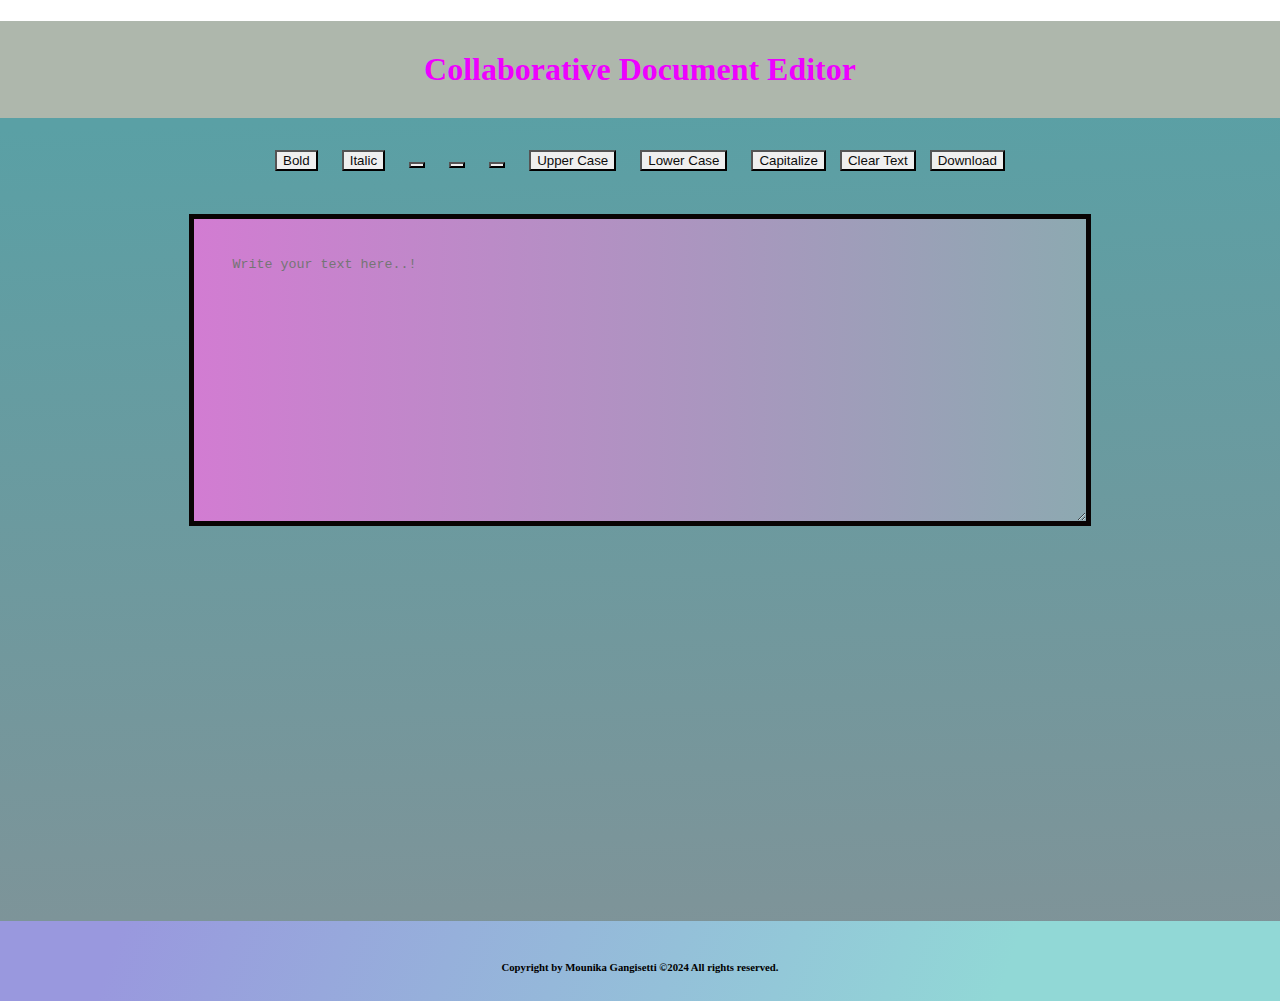
<file: index.html>
<!DOCTYPE html>
<html lang="en" dir="ltr">

<head>
<meta charset="utf-8">
<title>Collaborative Document Editing Platform</title>
<link rel="icon" href="icon.png">
<link rel="stylesheet" href="https://cdn.jsdelivr.net/npm/bootstrap@4.5.3/dist/css/bootstrap.min.css" integrity="sha384-TX8t27EcRE3e/ihU7zmQxVncDAy5uIKz4rEkgIXeMed4M0jlfIDPvg6uqKI2xXr2" crossorigin="anonymous">
<script src="https://code.jquery.com/jquery-3.5.1.slim.min.js" integrity="sha384-DfXdz2htPH0lsSSs5nCTpuj/zy4C+OGpamoFVy38MVBnE+IbbVYUew+OrCXaRkfj" crossorigin="anonymous"></script>
<script src="https://cdn.jsdelivr.net/npm/bootstrap@4.5.3/dist/js/bootstrap.bundle.min.js" integrity="sha384-ho+j7jyWK8fNQe+A12Hb8AhRq26LrZ/JpcUGGOn+Y7RsweNrtN/tE3MoK7ZeZDyx" crossorigin="anonymous"></script>
<script src="https://code.jquery.com/jquery-3.5.1.slim.min.js" integrity="sha384-DfXdz2htPH0lsSSs5nCTpuj/zy4C+OGpamoFVy38MVBnE+IbbVYUew+OrCXaRkfj" crossorigin="anonymous"></script>
<script src="https://cdn.jsdelivr.net/npm/popper.js@1.16.1/dist/umd/popper.min.js" integrity="sha384-9/reFTGAW83EW2RDu2S0VKaIzap3H66lZH81PoYlFhbGU+6BZp6G7niu735Sk7lN" crossorigin="anonymous"></script>
<script src="https://cdn.jsdelivr.net/npm/bootstrap@4.5.3/dist/js/bootstrap.min.js" integrity="sha384-w1Q4orYjBQndcko6MimVbzY0tgp4pWB4lZ7lr30WKz0vr/aWKhXdBNmNb5D92v7s" crossorigin="anonymous"></script>
<link href="https://fonts.googleapis.com/css2?family=Montserrat:ital,wght@0,300;0,400;0,500;0,600;0,700;0,900;1,300;1,400;1,500;1,600;1,700&display=swap" rel="stylesheet">
<!-- fontawesome cdn For Icons -->
<link rel="stylesheet" href="https://cdnjs.cloudflare.com/ajax/libs/font-awesome/5.10.0/css/all.min.css" integrity="sha512-PgQMlq+nqFLV4ylk1gwUOgm6CtIIXkKwaIHp/PAIWHzig/lKZSEGKEys
h0TCVbHJXCLN7WetD8TFecIky75ZfQ==" crossorigin="anonymous" />
<link rel="stylesheet" href="https://pro.fontawesome.com/releases/v5.10.0/css/all.css" integrity="sha384-AYmEC3Yw5cVb3ZcuHtOA93w35dYTsvhLPVnYs9eStHfGJvOvKxVfELGroGkvsg+p" crossorigin="anonymous" />
<link href="https://fonts.googleapis.com/css2?family=Montserrat&display=swap" rel="stylesheet">
<link rel="stylesheet" href="collaborate.css">

<link rel="stylesheet" href="collaborate.css">
</head>
<body>
<section class="">
<h1 class="shadow-sm">Collaborative Document Editor</h1>
<div class="flex-box">
<div class="row">
<div class="col">
<button type="button" onclick="f1()" class=" shadow-sm btn btn-outline-secondary" data-toggle="tooltip" data-placement="top" title="Bold Text">Bold</button>
<button type="button" onclick="f2()" class="shadow-sm btn btn-outline-success" data-toggle="tooltip" data-placement="top" title="Italic Text">Italic</button>
<button type="button" onclick="f3()" class=" shadow-sm btn btn-outline-primary" data-toggle="tooltip" data-placement="top" title="Left Align"><i class="fas fa-align-left"></i></button>
<button type="button" onclick="f4()" class="btn shadow-sm btn-outline-secondary" data-toggle="tooltip" data-placement="top" title="Center Align"><i class="fas fa-align-center"></i></button>
<button type="button" onclick="f5()" class="btn shadow-sm btn-outline-primary" data-toggle="tooltip" data-placement="top" title="Right Align"><i class="fas fa-align-right"></i></button>
<button type="button" onclick="f6()" class="btn shadow-sm btn-outline-secondary" data-toggle="tooltip" data-placement="top" title="Uppercase Text">Upper Case</button>
<button type="button" onclick="f7()" class="btn shadow-sm btn-outline-primary" data-toggle="tooltip" data-placement="top" title="Lowercase Text">Lower Case</button>
<button type="button" onclick="f8()" class="btn shadow-sm btn-outline-primary" data-toggle="tooltip" data-placement="top" title="Capitalize Text">Capitalize</button>
<button type="button" onclick="f9()" class="btn shadow-sm btn-outline-primary side" data-toggle="tooltip" data-placement="top" title="Tooltip on top">Clear Text</button>
<button type="button" onclick="f10()" class="btn shadow-sm btn-outline-primary side" data-toggle="tooltip" data-placement="top" title="Download">Download</button>
</div>
</div>
</div>
<br>
<div class="row">
<div class="col-md-3 col-sm-3">
</div>
<div class="col-md-6 col-sm-9">
<div class="flex-box">
<textarea id="textarea1" class="input shadow" name="name" rows="15" cols="100" placeholder="Write your text here..! "></textarea>
</div>
</div>
<div class="col-md-3">
</div>
</div>
</section>

<footer>
<h6 style="text-align:center;" >Copyright by Mounika Gangisetti ©2024 All rights reserved.
</h6>
</footer>


<script src="collaborate.js">
</script>
</body>

</html>
</file>
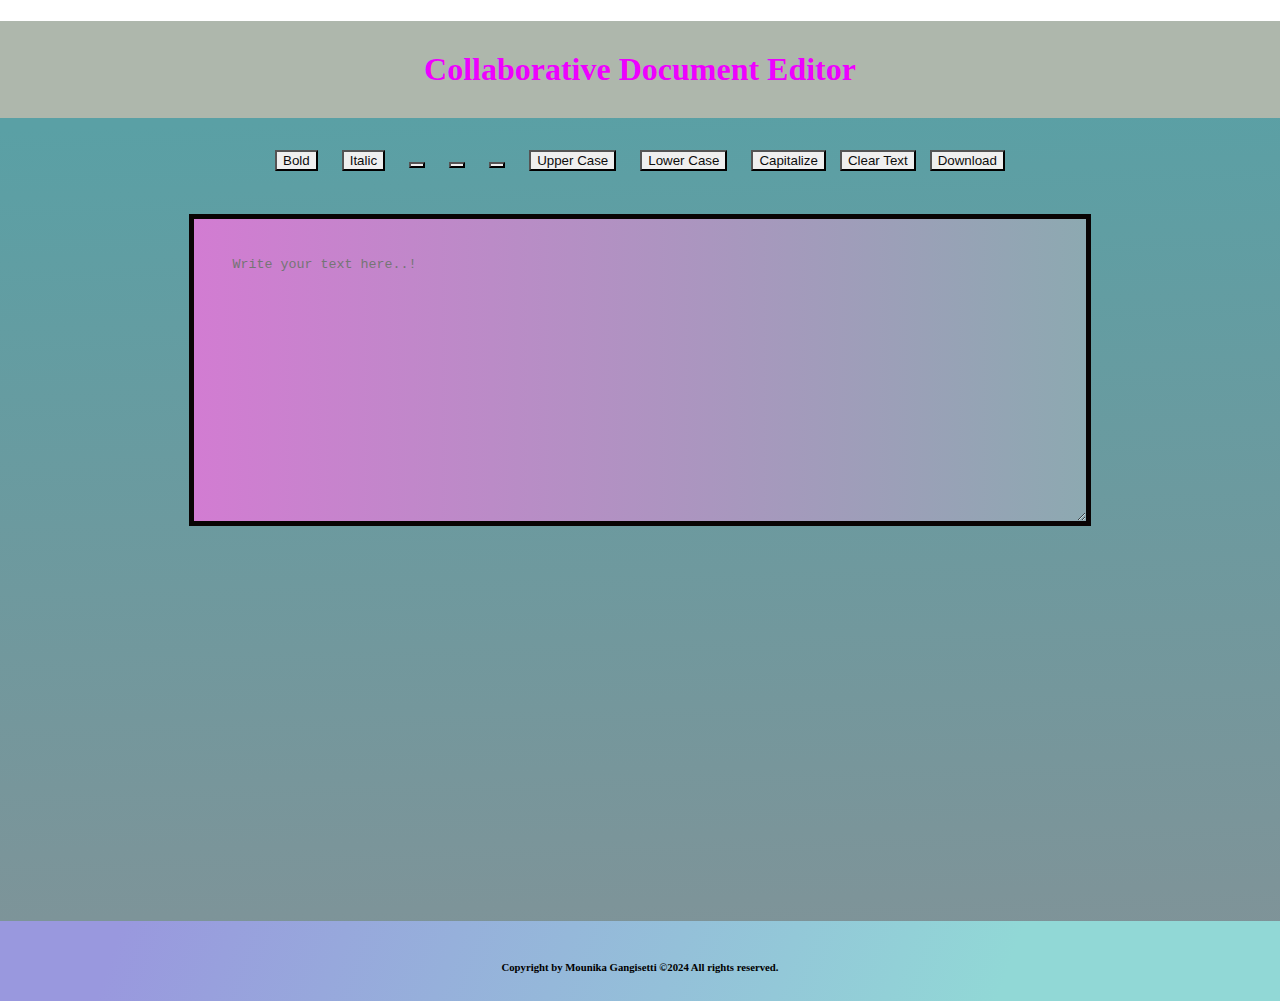
<file: collaborate.html>
<!DOCTYPE html>
<html lang="en" dir="ltr">

<head>
<meta charset="utf-8">
<title>Collaborative Document Editing Platform</title>
<link rel="icon" href="icon.png">
<link rel="stylesheet" href="https://cdn.jsdelivr.net/npm/bootstrap@4.5.3/dist/css/bootstrap.min.css" integrity="sha384-TX8t27EcRE3e/ihU7zmQxVncDAy5uIKz4rEkgIXeMed4M0jlfIDPvg6uqKI2xXr2" crossorigin="anonymous">
<script src="https://code.jquery.com/jquery-3.5.1.slim.min.js" integrity="sha384-DfXdz2htPH0lsSSs5nCTpuj/zy4C+OGpamoFVy38MVBnE+IbbVYUew+OrCXaRkfj" crossorigin="anonymous"></script>
<script src="https://cdn.jsdelivr.net/npm/bootstrap@4.5.3/dist/js/bootstrap.bundle.min.js" integrity="sha384-ho+j7jyWK8fNQe+A12Hb8AhRq26LrZ/JpcUGGOn+Y7RsweNrtN/tE3MoK7ZeZDyx" crossorigin="anonymous"></script>
<script src="https://code.jquery.com/jquery-3.5.1.slim.min.js" integrity="sha384-DfXdz2htPH0lsSSs5nCTpuj/zy4C+OGpamoFVy38MVBnE+IbbVYUew+OrCXaRkfj" crossorigin="anonymous"></script>
<script src="https://cdn.jsdelivr.net/npm/popper.js@1.16.1/dist/umd/popper.min.js" integrity="sha384-9/reFTGAW83EW2RDu2S0VKaIzap3H66lZH81PoYlFhbGU+6BZp6G7niu735Sk7lN" crossorigin="anonymous"></script>
<script src="https://cdn.jsdelivr.net/npm/bootstrap@4.5.3/dist/js/bootstrap.min.js" integrity="sha384-w1Q4orYjBQndcko6MimVbzY0tgp4pWB4lZ7lr30WKz0vr/aWKhXdBNmNb5D92v7s" crossorigin="anonymous"></script>
<link href="https://fonts.googleapis.com/css2?family=Montserrat:ital,wght@0,300;0,400;0,500;0,600;0,700;0,900;1,300;1,400;1,500;1,600;1,700&display=swap" rel="stylesheet">
<!-- fontawesome cdn For Icons -->
<link rel="stylesheet" href="https://cdnjs.cloudflare.com/ajax/libs/font-awesome/5.10.0/css/all.min.css" integrity="sha512-PgQMlq+nqFLV4ylk1gwUOgm6CtIIXkKwaIHp/PAIWHzig/lKZSEGKEys
h0TCVbHJXCLN7WetD8TFecIky75ZfQ==" crossorigin="anonymous" />
<link rel="stylesheet" href="https://pro.fontawesome.com/releases/v5.10.0/css/all.css" integrity="sha384-AYmEC3Yw5cVb3ZcuHtOA93w35dYTsvhLPVnYs9eStHfGJvOvKxVfELGroGkvsg+p" crossorigin="anonymous" />
<link href="https://fonts.googleapis.com/css2?family=Montserrat&display=swap" rel="stylesheet">
<link rel="stylesheet" href="collaborate.css">

<link rel="stylesheet" href="collaborate.css">
</head>
<body>
<section class="">
<h1 class="shadow-sm">Collaborative Document Editor</h1>
<div class="flex-box">
<div class="row">
<div class="col">
<button type="button" onclick="f1()" class=" shadow-sm btn btn-outline-secondary" data-toggle="tooltip" data-placement="top" title="Bold Text">Bold</button>
<button type="button" onclick="f2()" class="shadow-sm btn btn-outline-success" data-toggle="tooltip" data-placement="top" title="Italic Text">Italic</button>
<button type="button" onclick="f3()" class=" shadow-sm btn btn-outline-primary" data-toggle="tooltip" data-placement="top" title="Left Align"><i class="fas fa-align-left"></i></button>
<button type="button" onclick="f4()" class="btn shadow-sm btn-outline-secondary" data-toggle="tooltip" data-placement="top" title="Center Align"><i class="fas fa-align-center"></i></button>
<button type="button" onclick="f5()" class="btn shadow-sm btn-outline-primary" data-toggle="tooltip" data-placement="top" title="Right Align"><i class="fas fa-align-right"></i></button>
<button type="button" onclick="f6()" class="btn shadow-sm btn-outline-secondary" data-toggle="tooltip" data-placement="top" title="Uppercase Text">Upper Case</button>
<button type="button" onclick="f7()" class="btn shadow-sm btn-outline-primary" data-toggle="tooltip" data-placement="top" title="Lowercase Text">Lower Case</button>
<button type="button" onclick="f8()" class="btn shadow-sm btn-outline-primary" data-toggle="tooltip" data-placement="top" title="Capitalize Text">Capitalize</button>
<button type="button" onclick="f9()" class="btn shadow-sm btn-outline-primary side" data-toggle="tooltip" data-placement="top" title="Tooltip on top">Clear Text</button>
<button type="button" onclick="f10()" class="btn shadow-sm btn-outline-primary side" data-toggle="tooltip" data-placement="top" title="Download">Download</button>
</div>
</div>
</div>
<br>
<div class="row">
<div class="col-md-3 col-sm-3">
</div>
<div class="col-md-6 col-sm-9">
<div class="flex-box">
<textarea id="textarea1" class="input shadow" name="name" rows="15" cols="100" placeholder="Write your text here..! "></textarea>
</div>
</div>
<div class="col-md-3">
</div>
</div>
</section>

<footer>
<h6 style="text-align:center;" >Copyright by Mounika Gangisetti ©2024 All rights reserved.
</h6>
</footer>


<script src="collaborate.js">
</script>
</body>

</html>
</file>
<file: collaborate.css>
body{
    margin: 0;
    padding: 0;
    }
    h1{
    padding-top: 30px;
    padding-bottom: 30px;
    text-align: center;
    color: #ee00ff;
    font-family: 'Times New Roman', Times, serif;
    font-weight: bold;
    background-color: #aeb7ac;
    
    }
    section{
    padding-top: 0;
    height: 100vh;
    background: linear-gradient(178.3deg, rgb(90, 160, 165) 11.5%, rgb(128, 147, 152) 103.1%);
    
    }
    
    .side{
    margin-left: 0;
    }
    button{
    margin: 10px;
    border-color: #000000 !important;
    color: #0c0c0c !important;
    margin-bottom: 25px;
    
    }
    button:hover{
    background: radial-gradient(circle at 50.4% 50.5%, rgb(167, 74, 173) 0%, rgb(154, 72, 157) 90%);
    }
    textarea{
    padding: 3%;
    border-color: #090404;
    border-width: thick;
    background: linear-gradient(to right, #d27cd2 0%, #8da9b1 100%);
    
    }
    .flex-box{
    display:flex;
    justify-content:center;
    }
    
    footer{
    background: linear-gradient(109.5deg, rgb(153, 152, 222) 9.4%, rgb(145, 216, 214) 78.4%);
    height: 50px;
    padding: 15px;
    }
</file>
